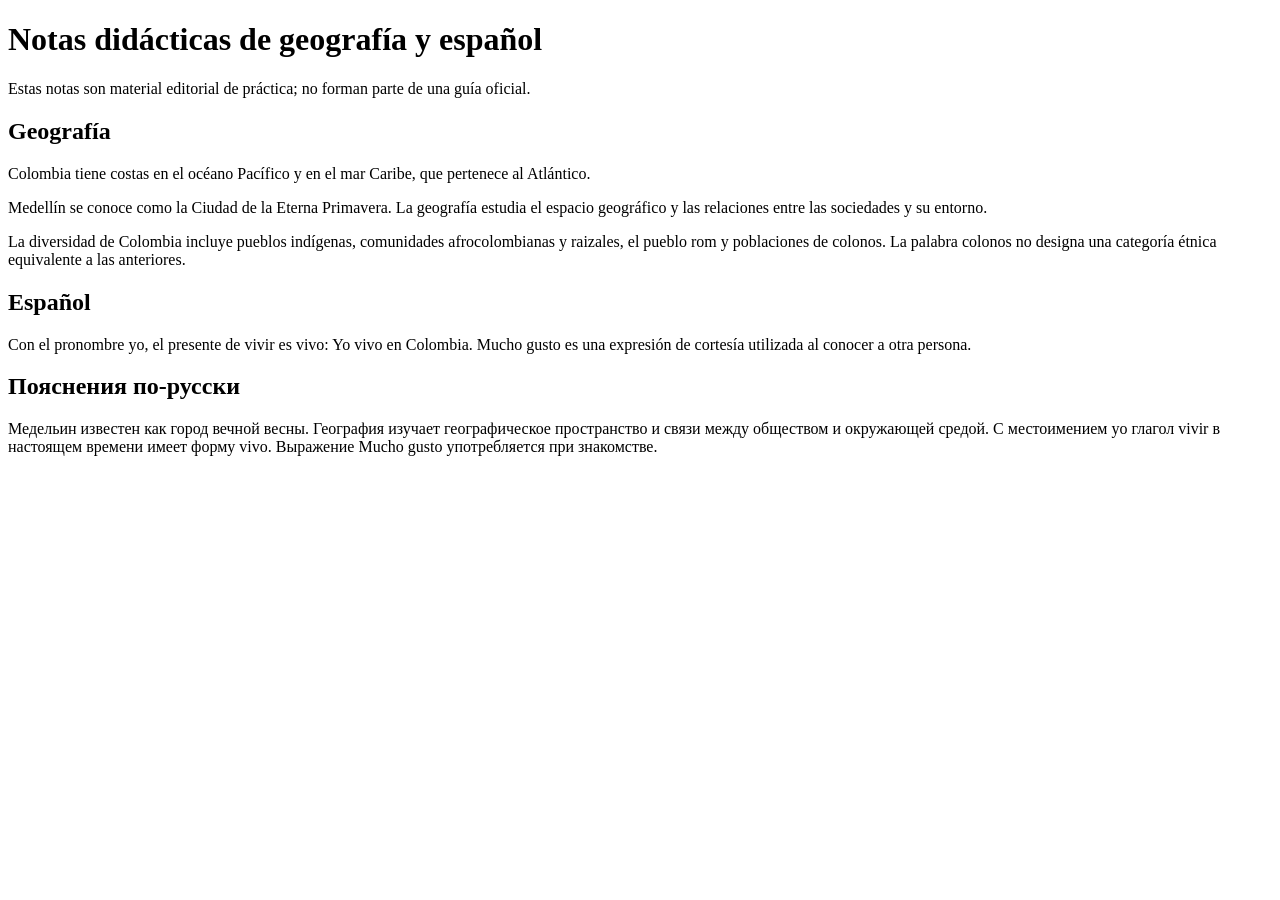
<file: frontend/public/study-notes.html>
<!doctype html><html lang="es"><meta charset="utf-8"><meta name="viewport" content="width=device-width,initial-scale=1"><title>Notas didácticas</title><body><main><h1>Notas didácticas de geografía y español</h1><p>Estas notas son material editorial de práctica; no forman parte de una guía oficial.</p><h2>Geografía</h2><p>Colombia tiene costas en el océano Pacífico y en el mar Caribe, que pertenece al Atlántico.</p><p>Medellín se conoce como la Ciudad de la Eterna Primavera. La geografía estudia el espacio geográfico y las relaciones entre las sociedades y su entorno.</p><p>La diversidad de Colombia incluye pueblos indígenas, comunidades afrocolombianas y raizales, el pueblo rom y poblaciones de colonos. La palabra colonos no designa una categoría étnica equivalente a las anteriores.</p><h2>Español</h2><p>Con el pronombre yo, el presente de vivir es vivo: Yo vivo en Colombia. Mucho gusto es una expresión de cortesía utilizada al conocer a otra persona.</p><h2>Пояснения по-русски</h2><p>Медельин известен как город вечной весны. География изучает географическое пространство и связи между обществом и окружающей средой. С местоимением yo глагол vivir в настоящем времени имеет форму vivo. Выражение Mucho gusto употребляется при знакомстве.</p></main></body></html>
</file>
